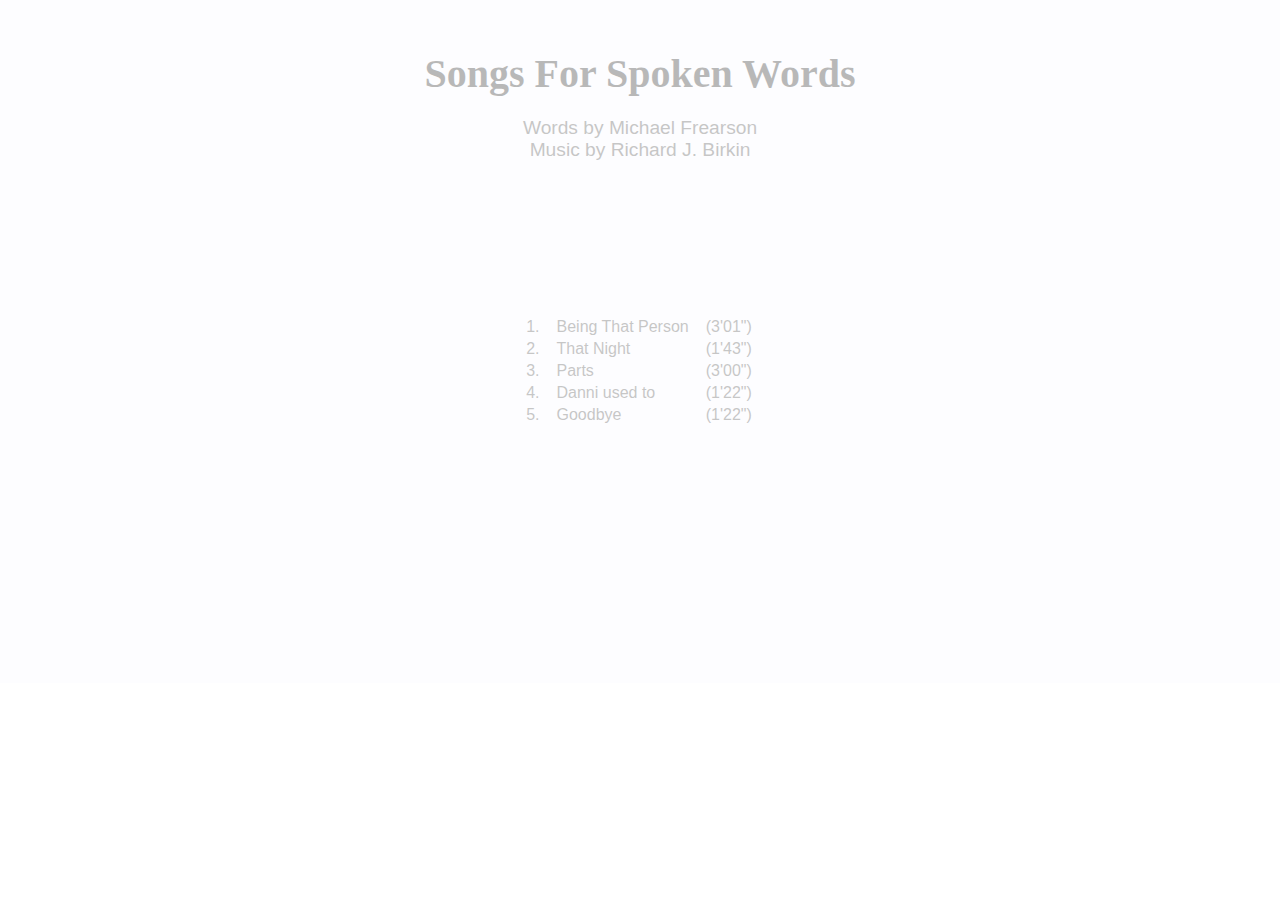
<file: index.html>
<!DOCTYPE html>
<html>
    <head>
           <meta http-equiv="Content-Type" content="text/html; charset=UTF-8">
        <meta name="viewport" content="width=device-width, initial-scale=1, maximum-scale=1">
<meta name="apple-mobile-web-app-capable" content="yes">
        <meta name="description" content="">
        <title>Songs For Spoken Words</title>
        <script src="http://use.edgefonts.net/neuton.js"></script>
<script src="http://use.edgefonts.net/poiret-one.js"></script>
 <script type="text/javascript" src="res/jq152.js"></script>
        <link type="text/css" rel="stylesheet" href="res/sfsw2.css">
    
        <link rel="stylesheet" href="add2home/style/add2home.css">
<script type="application/javascript" src="add2home/src/add2home.js"></script>
        <link rel="apple-touch-icon-precomposed" href="apple-touch-icon-precomposed.png"/>   
    

<script type="text/javascript">
$(document).ready(function() {
    $("body").css("display", "none");
 
    $("body").fadeIn(2000);
 
    $("a.transition").click(function(event){
        event.preventDefault();
        linkLocation = this.href;
        $("body").fadeOut(1000, redirectPage);      
    });
         
    function redirectPage() {
        window.location = linkLocation;
    }
});

jQuery(document).ready(function($) {
      $(".clickableRow").click(function() {
            window.document.location = $(this).attr("href");
      });
});
</script>
<script>(function(a,b,c){if(c in b&&b[c]){var d,e=a.location,f=/^(a|html)$/i;a.addEventListener("click",function(a){d=a.target;while(!f.test(d.nodeName))d=d.parentNode;"href"in d&&(d.href.indexOf("http")||~d.href.indexOf(e.host))&&(a.preventDefault(),e.href=d.href)},!1)}})(document,window.navigator,"standalone")</script>
    </head>
    <body>
<div id="indexcontainer">

                  <div id="title">
<h1>Songs For Spoken Words</h1>
<p>Words by Michael Frearson</p>
<p>Music by Richard J. Birkin</p>
<div id="tracks">
<table>
<tr>
<td>1.</td>
<td>Being That Person</td>
<td>(3'01")<td>
</tr>

<tr class="clickableRow" href="thatnight.html">
<td>2.</td>
<td>That Night</td>
<td>(1'43")</td>
</tr>

<tr class="clickableRow" href="parts.html">
<td>3.</td>
<td>Parts</td>
<td>(3'00")</td>
</tr>

<tr class="clickableRow" href="danni.html">
<td>4.</td>
<td>Danni used to</td>
<td>(1'22")</td>
</tr>

<tr class="clickableRow" href="goodbye.html">
<td>5.</td>
<td>Goodbye</td>
<td>(1'22")</td>
</tr>

</div>
</div>
</div>    
    </body>
</html>
</file>
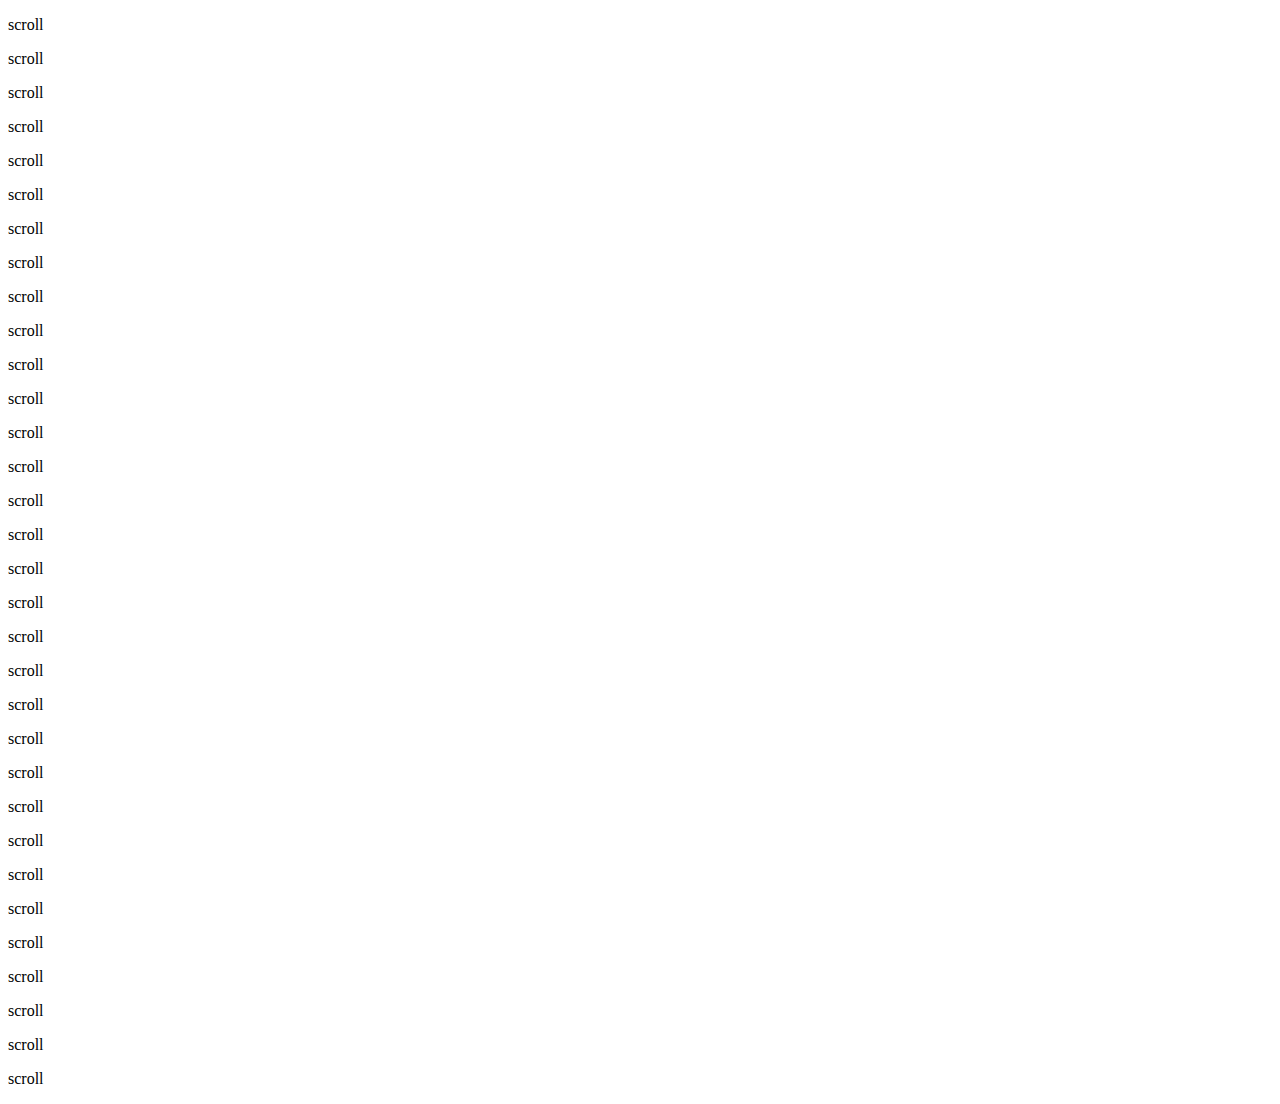
<file: add2home/examples/custom-message/index.html>
<!DOCTYPE html>
<html>
<head>
	<meta charset="utf-8">
	<title>Add to home</title>

	<meta name="viewport" content="width=device-width, initial-scale=1.0, user-scalable=0, minimum-scale=1.0, maximum-scale=1.0">

	<!-- Of course it is advisable to have touch icons ready for each device -->
	<link rel="apple-touch-icon" href="../images/touch-icon-iphone.png">
	<link rel="apple-touch-icon" sizes="72x72" href="../images/touch-icon-ipad.png">
	<link rel="apple-touch-icon" sizes="114x114" href="../images/touch-icon-iphone4.png">

	<meta name="apple-mobile-web-app-capable" content="yes">
	<meta name="apple-mobile-web-app-status-bar-style" content="black">

<script type="text/javascript">

var addToHomeConfig = {
	message: 'This is a custom message. Your device is an <strong>%device</strong>. The action icon is %icon.'
};

</script>

	<link rel="stylesheet" href="../../style/add2home.css">
	<script type="application/javascript" src="../../src/add2home.js" charset="utf-8"></script>
</head>

<body>
	<p>scroll</p>
	<p>scroll</p>
	<p>scroll</p>
	<p>scroll</p>
	<p>scroll</p>
	<p>scroll</p>
	<p>scroll</p>
	<p>scroll</p>
	<p>scroll</p>
	<p>scroll</p>
	<p>scroll</p>
	<p>scroll</p>
	<p>scroll</p>
	<p>scroll</p>
	<p>scroll</p>
	<p>scroll</p>
	<p>scroll</p>
	<p>scroll</p>
	<p>scroll</p>
	<p>scroll</p>
	<p>scroll</p>
	<p>scroll</p>
	<p>scroll</p>
	<p>scroll</p>
	<p>scroll</p>
	<p>scroll</p>
	<p>scroll</p>
	<p>scroll</p>
	<p>scroll</p>
	<p>scroll</p>
	<p>scroll</p>
	<p>scroll</p>
</body>
</html>
</file>
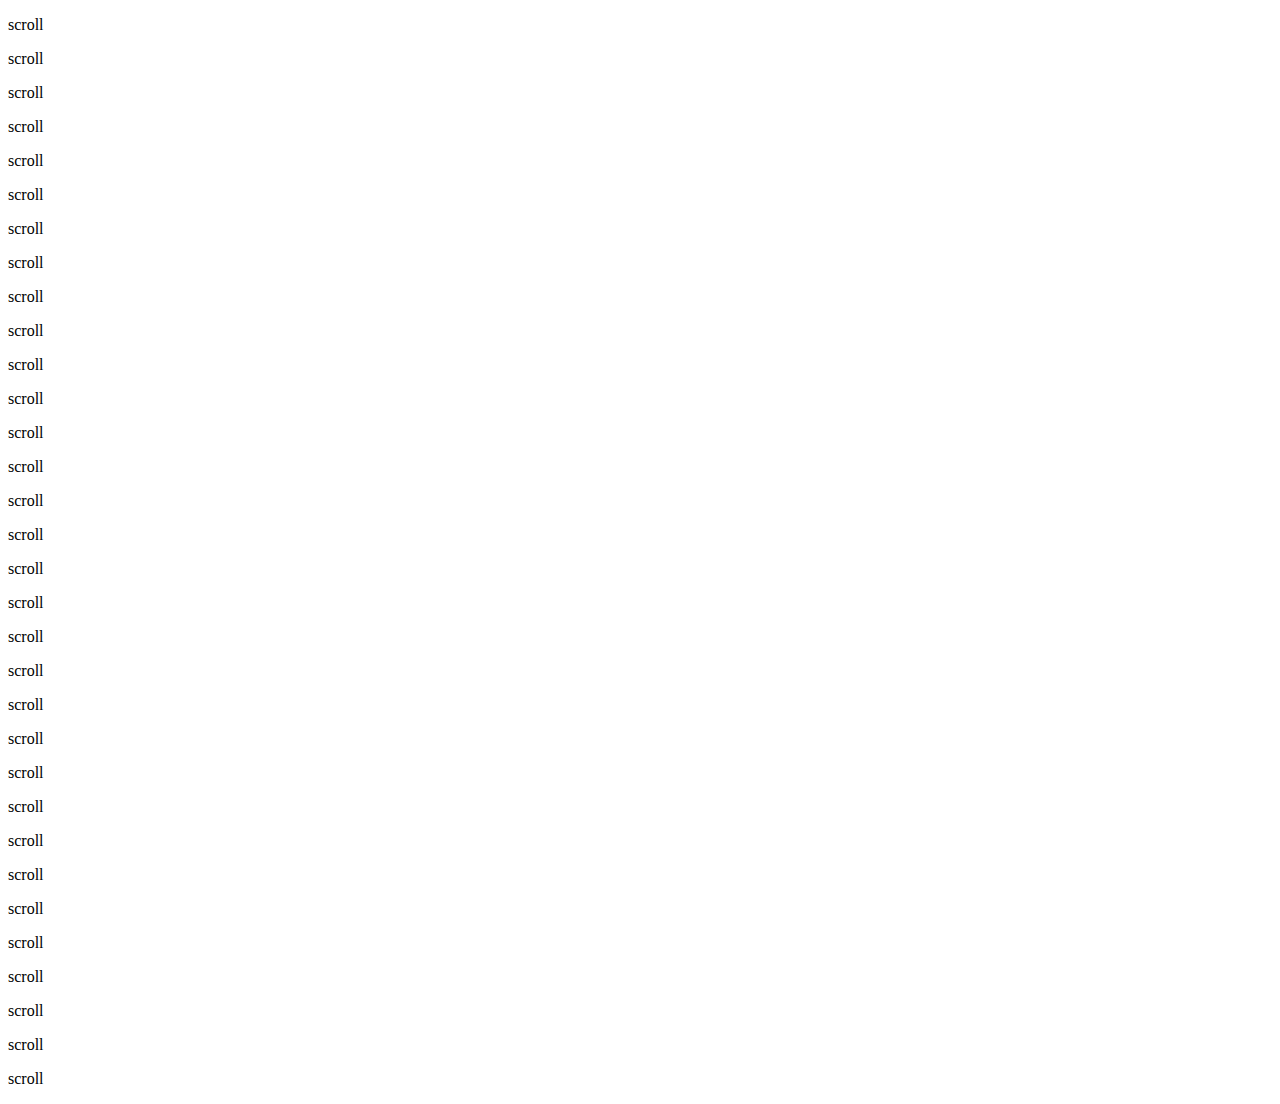
<file: add2home/examples/hash-trick/index.html>
<!DOCTYPE html>
<html>
<head>
	<meta charset="utf-8">
	<title>Add to home</title>

	<meta name="viewport" content="width=device-width, initial-scale=1.0, user-scalable=0, minimum-scale=1.0, maximum-scale=1.0">

	<!-- Of course it is advisable to have touch icons ready for each device -->
	<link rel="apple-touch-icon" href="../images/touch-icon-iphone.png">
	<link rel="apple-touch-icon" sizes="72x72" href="../images/touch-icon-ipad.png">
	<link rel="apple-touch-icon" sizes="114x114" href="../images/touch-icon-iphone4.png">
	
	<meta name="apple-mobile-web-app-status-bar-style" content="black">

<script type="text/javascript">
var addToHomeConfig = {
	autostart: false
};
</script>

	<link rel="stylesheet" href="../../style/add2home.css">
	<script type="application/javascript" src="../../src/add2home.js" charset="utf-8"></script>

<script type="text/javascript">

function loaded () {
	if ( window.location.hash.match('ATHS') ) return;

	addToHome.show();
	window.location.hash = '#ATHS';
}

window.addEventListener('load', loaded, false);

</script>
</head>

<body>
	<p>scroll</p>
	<p>scroll</p>
	<p>scroll</p>
	<p>scroll</p>
	<p>scroll</p>
	<p>scroll</p>
	<p>scroll</p>
	<p>scroll</p>
	<p>scroll</p>
	<p>scroll</p>
	<p>scroll</p>
	<p>scroll</p>
	<p>scroll</p>
	<p>scroll</p>
	<p>scroll</p>
	<p>scroll</p>
	<p>scroll</p>
	<p>scroll</p>
	<p>scroll</p>
	<p>scroll</p>
	<p>scroll</p>
	<p>scroll</p>
	<p>scroll</p>
	<p>scroll</p>
	<p>scroll</p>
	<p>scroll</p>
	<p>scroll</p>
	<p>scroll</p>
	<p>scroll</p>
	<p>scroll</p>
	<p>scroll</p>
	<p>scroll</p>
</body>
</html>
</file>
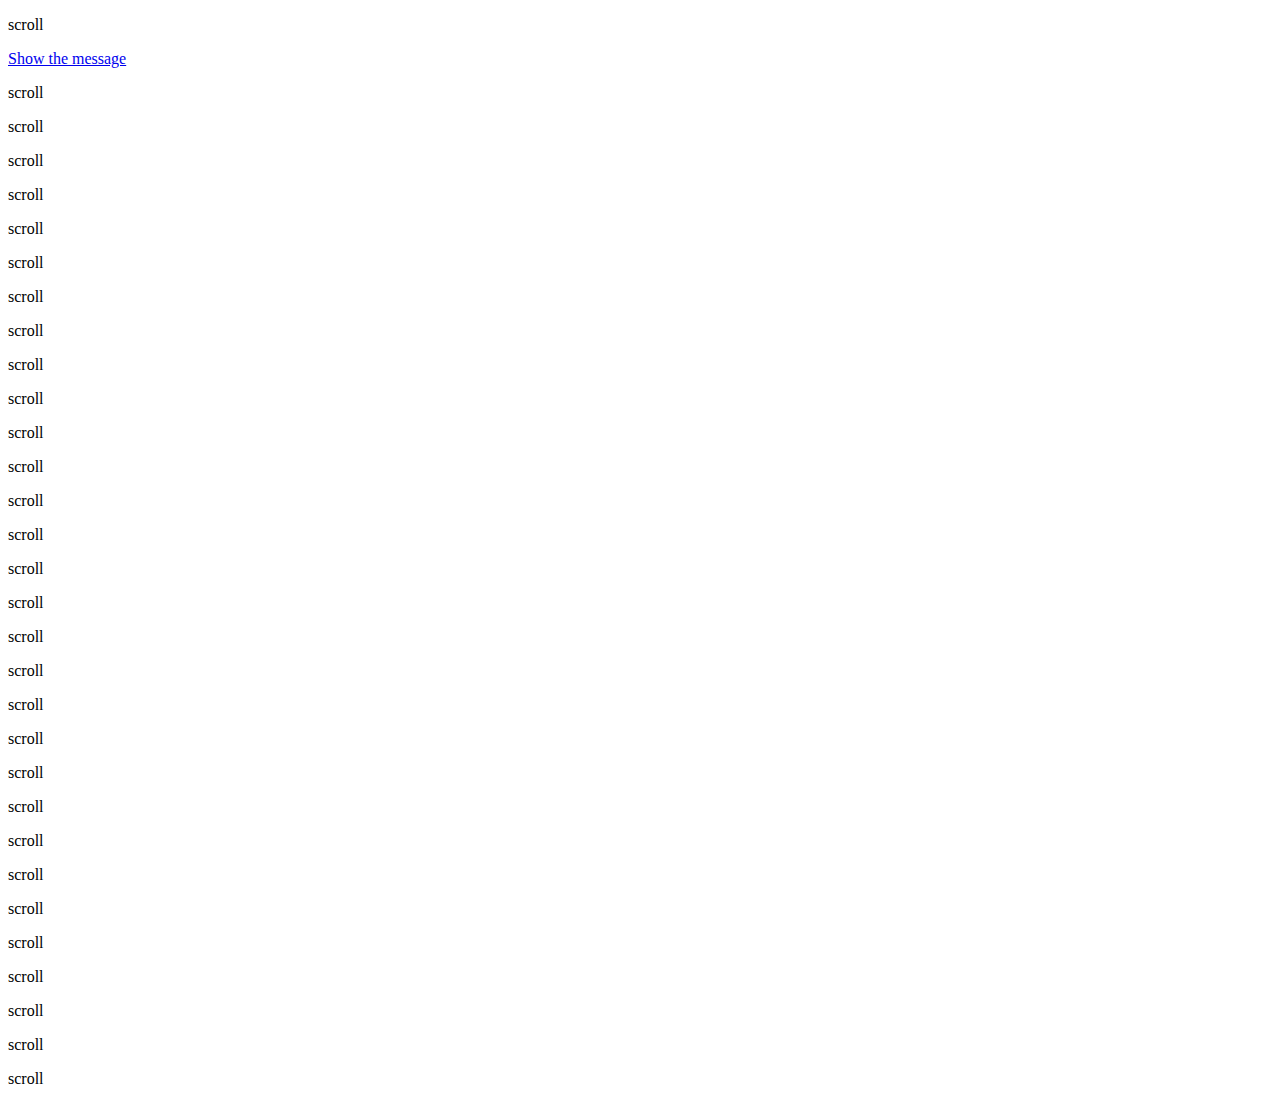
<file: add2home/examples/manual-startup/index.html>
<!DOCTYPE html>
<html>
<head>
	<meta charset="utf-8">
	<title>Add to home</title>

	<meta name="viewport" content="width=device-width, initial-scale=1.0, user-scalable=0, minimum-scale=1.0, maximum-scale=1.0">

	<!-- Of course it is advisable to have touch icons ready for each device -->
	<link rel="apple-touch-icon" href="../images/touch-icon-iphone.png">
	<link rel="apple-touch-icon" sizes="72x72" href="../images/touch-icon-ipad.png">
	<link rel="apple-touch-icon" sizes="114x114" href="../images/touch-icon-iphone4.png">


	<meta name="apple-mobile-web-app-capable" content="yes">
	<meta name="apple-mobile-web-app-status-bar-style" content="black">

<script type="text/javascript">

var addToHomeConfig = {
	autostart: false,
	startDelay: 0
};

</script>

	<link rel="stylesheet" href="../../style/add2home.css">
	<script type="application/javascript" src="../../src/add2home.js" charset="utf-8"></script>
</head>

<body>
	<p>scroll</p>
	<p><a href="#" onclick="addToHome.show(); return false">Show the message</a></p>
	<p>scroll</p>
	<p>scroll</p>
	<p>scroll</p>
	<p>scroll</p>
	<p>scroll</p>
	<p>scroll</p>
	<p>scroll</p>
	<p>scroll</p>
	<p>scroll</p>
	<p>scroll</p>
	<p>scroll</p>
	<p>scroll</p>
	<p>scroll</p>
	<p>scroll</p>
	<p>scroll</p>
	<p>scroll</p>
	<p>scroll</p>
	<p>scroll</p>
	<p>scroll</p>
	<p>scroll</p>
	<p>scroll</p>
	<p>scroll</p>
	<p>scroll</p>
	<p>scroll</p>
	<p>scroll</p>
	<p>scroll</p>
	<p>scroll</p>
	<p>scroll</p>
	<p>scroll</p>
	<p>scroll</p>
</body>
</html>
</file>
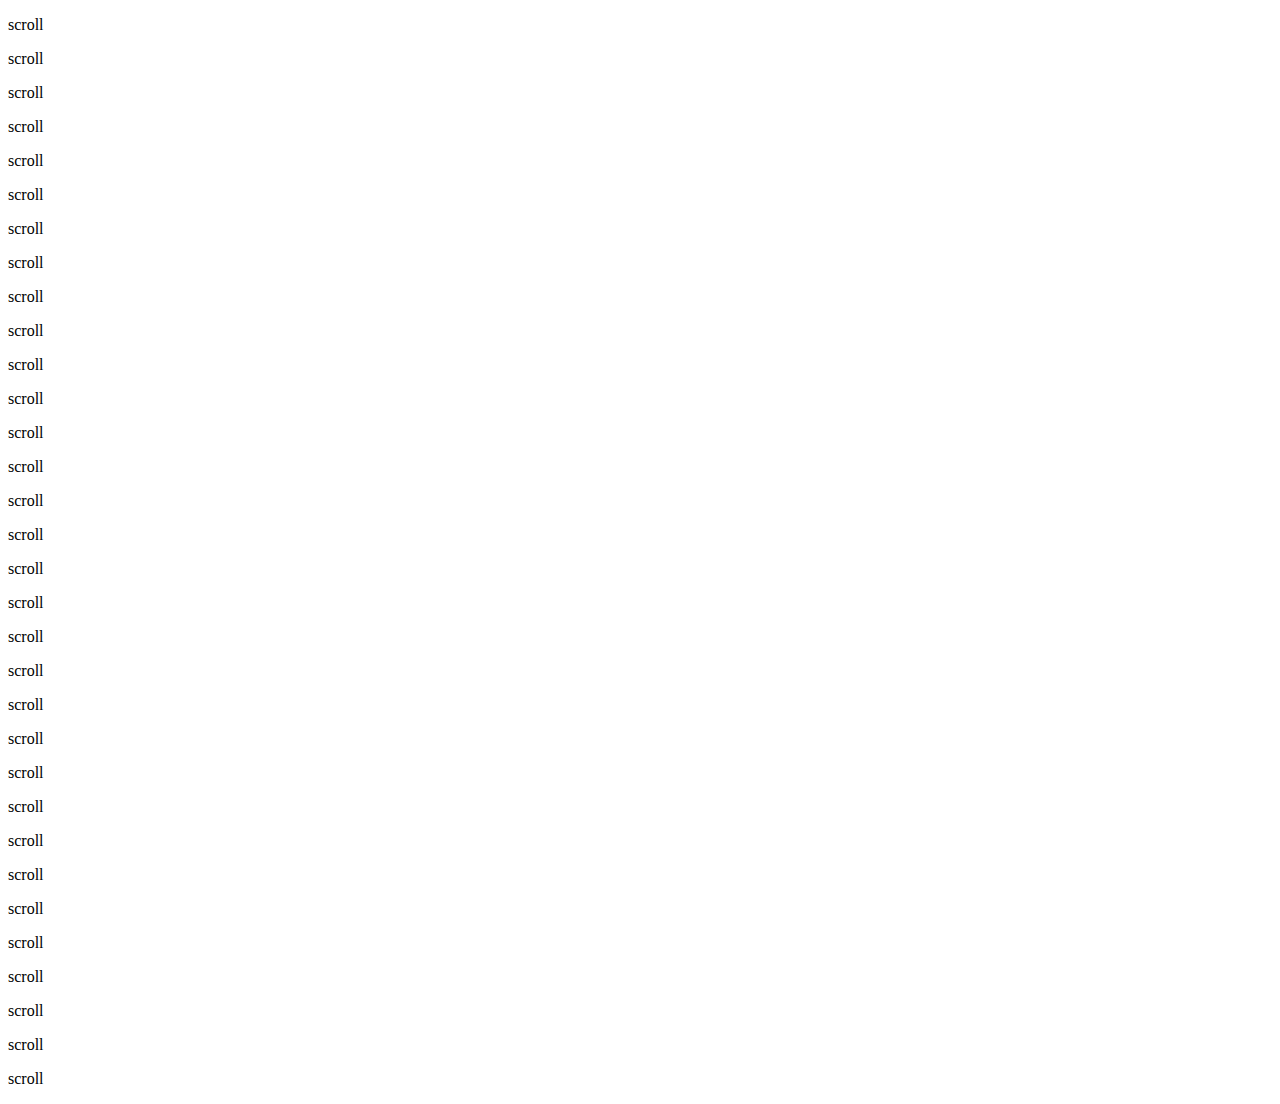
<file: add2home/examples/simple/index.html>
<!DOCTYPE html>
<html>
<head>
	<meta charset="utf-8">
	<title>Add to home</title>

	<meta name="viewport" content="width=device-width, initial-scale=1.0, user-scalable=0, minimum-scale=1.0, maximum-scale=1.0">

	<meta name="apple-mobile-web-app-capable" content="yes">
	<meta name="apple-mobile-web-app-status-bar-style" content="black">

	<!-- Of course it is advisable to have touch icons ready for each device -->
	<link rel="apple-touch-icon" href="../images/touch-icon-iphone.png">
	<link rel="apple-touch-icon" sizes="72x72" href="../images/touch-icon-ipad.png">
	<link rel="apple-touch-icon" sizes="114x114" href="../images/touch-icon-iphone4.png">

	<link rel="stylesheet" href="../../style/add2home.css">
	<script type="text/javascript" src="../../src/add2home.js" charset="utf-8"></script>
</head>

<body>
	<p>scroll</p>
	<p>scroll</p>
	<p>scroll</p>
	<p>scroll</p>
	<p>scroll</p>
	<p>scroll</p>
	<p>scroll</p>
	<p>scroll</p>
	<p>scroll</p>
	<p>scroll</p>
	<p>scroll</p>
	<p>scroll</p>
	<p>scroll</p>
	<p>scroll</p>
	<p>scroll</p>
	<p>scroll</p>
	<p>scroll</p>
	<p>scroll</p>
	<p>scroll</p>
	<p>scroll</p>
	<p>scroll</p>
	<p>scroll</p>
	<p>scroll</p>
	<p>scroll</p>
	<p>scroll</p>
	<p>scroll</p>
	<p>scroll</p>
	<p>scroll</p>
	<p>scroll</p>
	<p>scroll</p>
	<p>scroll</p>
	<p>scroll</p>
</body>
</html>
</file>
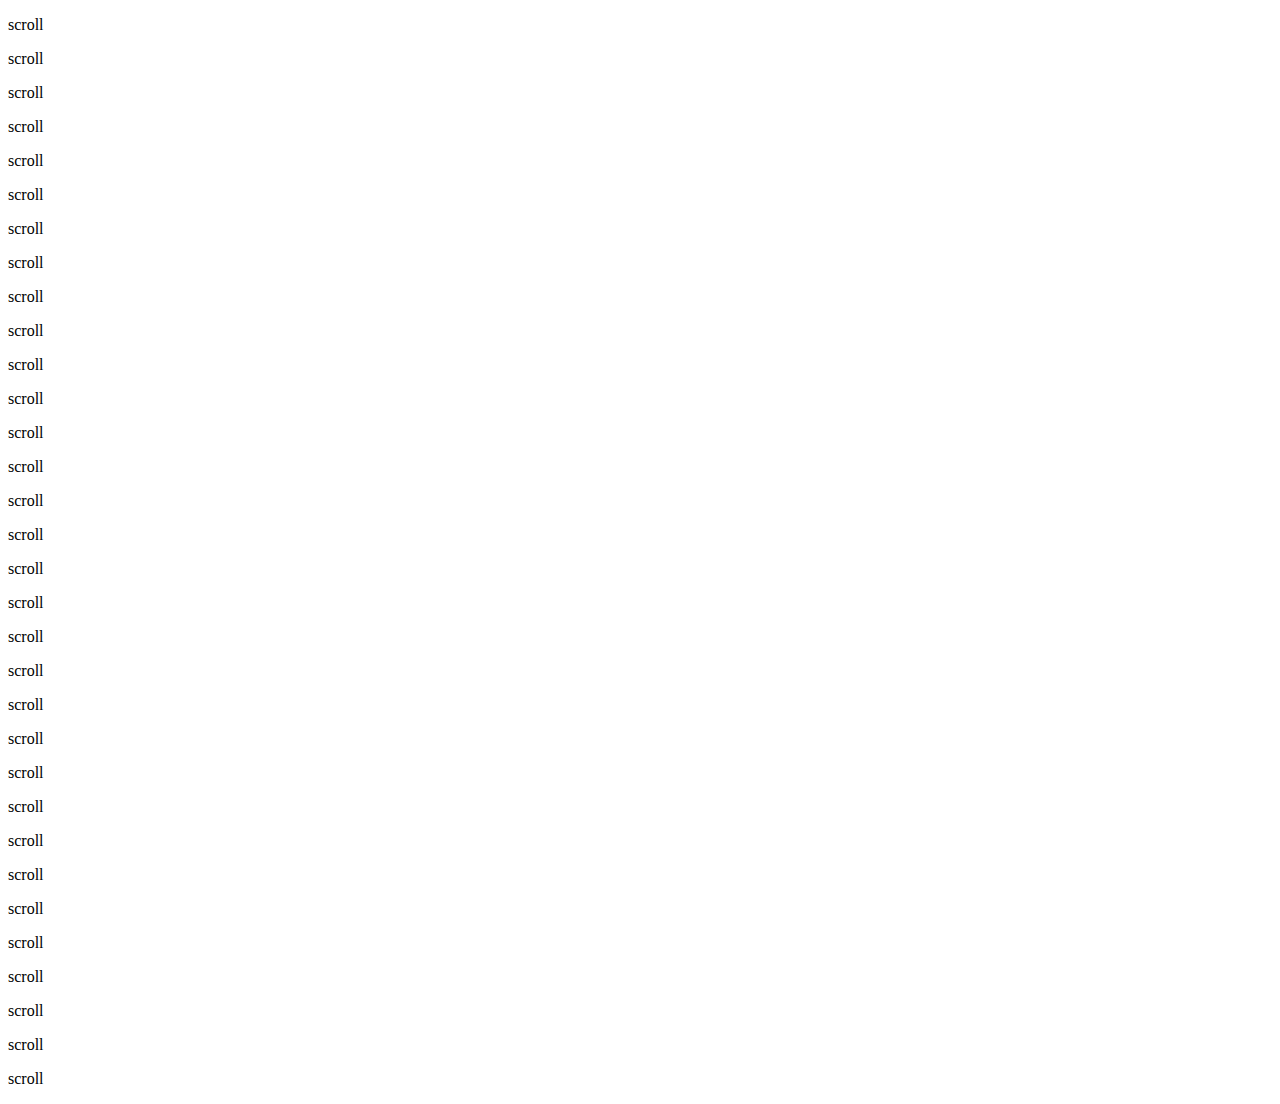
<file: add2home/examples/suggested-config/index.html>
<!DOCTYPE html>
<html>
<head>
	<meta charset="utf-8">
	<title>Add to home</title>

	<meta name="viewport" content="width=device-width, initial-scale=1.0, user-scalable=0, minimum-scale=1.0, maximum-scale=1.0">

	<!-- Of course it is advisable to have touch icons ready for each device -->
	<link rel="apple-touch-icon" href="../images/touch-icon-iphone.png">
	<link rel="apple-touch-icon" sizes="72x72" href="../images/touch-icon-ipad.png">
	<link rel="apple-touch-icon" sizes="114x114" href="../images/touch-icon-iphone4.png">


	<meta name="apple-mobile-web-app-capable" content="yes">
	<meta name="apple-mobile-web-app-status-bar-style" content="black">

<script type="text/javascript">

var addToHomeConfig = {
	returningVisitor: true,		// Show the message only to returning visitors (ie: don't show it the first time)
	expire: 720					// Show the message only once every 12 hours
};

</script>

	<link rel="stylesheet" href="../../style/add2home.css">
	<script type="application/javascript" src="../../src/add2home.js" charset="utf-8"></script>
</head>

<body>
	<p>scroll</p>
	<p>scroll</p>
	<p>scroll</p>
	<p>scroll</p>
	<p>scroll</p>
	<p>scroll</p>
	<p>scroll</p>
	<p>scroll</p>
	<p>scroll</p>
	<p>scroll</p>
	<p>scroll</p>
	<p>scroll</p>
	<p>scroll</p>
	<p>scroll</p>
	<p>scroll</p>
	<p>scroll</p>
	<p>scroll</p>
	<p>scroll</p>
	<p>scroll</p>
	<p>scroll</p>
	<p>scroll</p>
	<p>scroll</p>
	<p>scroll</p>
	<p>scroll</p>
	<p>scroll</p>
	<p>scroll</p>
	<p>scroll</p>
	<p>scroll</p>
	<p>scroll</p>
	<p>scroll</p>
	<p>scroll</p>
	<p>scroll</p>
</body>
</html>
</file>
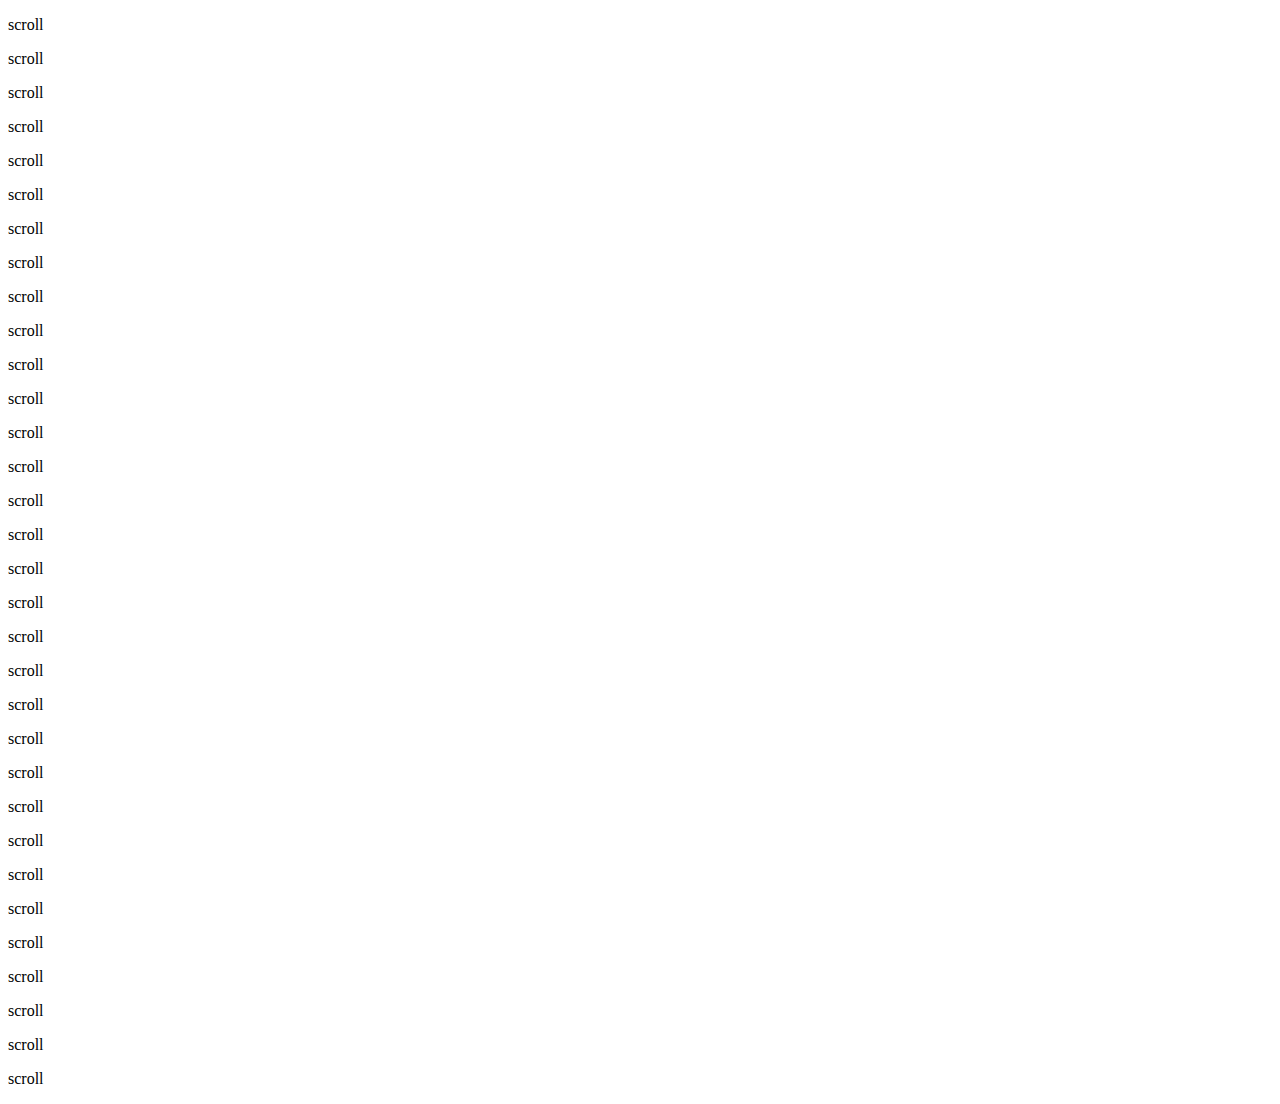
<file: add2home/examples/touch-icon/index.html>
<!DOCTYPE html>
<html>
<head>
	<meta charset="utf-8">
	<title>Add to home</title>

	<meta name="viewport" content="width=device-width, initial-scale=1.0, user-scalable=0, minimum-scale=1.0, maximum-scale=1.0">

	<!-- Of course it is advisable to have touch icons ready for each device -->
	<link rel="apple-touch-icon" href="../images/touch-icon-iphone.png">
	<link rel="apple-touch-icon" sizes="72x72" href="../images/touch-icon-ipad.png">
	<link rel="apple-touch-icon" sizes="114x114" href="../images/touch-icon-iphone4.png">

	<meta name="apple-mobile-web-app-capable" content="yes">
	<meta name="apple-mobile-web-app-status-bar-style" content="black">

<script type="text/javascript">

var addToHomeConfig = {
	touchIcon: true,
};

</script>

	<link rel="stylesheet" href="../../style/add2home.css">
	<script type="application/javascript" src="../../src/add2home.js" charset="utf-8"></script>
</head>

<body>
	<p>scroll</p>
	<p>scroll</p>
	<p>scroll</p>
	<p>scroll</p>
	<p>scroll</p>
	<p>scroll</p>
	<p>scroll</p>
	<p>scroll</p>
	<p>scroll</p>
	<p>scroll</p>
	<p>scroll</p>
	<p>scroll</p>
	<p>scroll</p>
	<p>scroll</p>
	<p>scroll</p>
	<p>scroll</p>
	<p>scroll</p>
	<p>scroll</p>
	<p>scroll</p>
	<p>scroll</p>
	<p>scroll</p>
	<p>scroll</p>
	<p>scroll</p>
	<p>scroll</p>
	<p>scroll</p>
	<p>scroll</p>
	<p>scroll</p>
	<p>scroll</p>
	<p>scroll</p>
	<p>scroll</p>
	<p>scroll</p>
	<p>scroll</p>
</body>
</html>
</file>
<file: res/sfsw2.css>
* {
    border: 0;
    padding: 0;
    margin: 0;
}

@media only screen and (min-device-width: 300px) and (max-device-width: 1024px) {
	body{
		background-image: url('bg1024.jpg') !important;
	}
    
    #lyricbox {
        bottom: 0px !important;
    }
    
}


html {
    width: 100%;
    height: 100%;
  
    
}

a {
    color: #000;
    text-decoration: none;
}

a:hover {
    text-decoration: underline;
}


#debug {
    position: absolute;
    top: 40px;
    right: 10px;
}

#jpId {
    height: 0;
    width: 0;
}
#jpId2 {
    height: 0;
    width: 0;
}

body {
    background-position: bottom right;
    font-family: 'neutron', 'Garamond', serif;
    font-size: 100%;
    font-weight: lighter;
    color: #333;
    overflow: auto;
    background-repeat: no-repeat;
    background-color: #fff;
}


#container {
width: 100%;
display:inline-block;
min-width:300px;
padding-top:0%;
padding-bottom:20%;
margin-bottom:0px;
background-color: #F8F8FF;
float:left;
min-height:100%;
}

#indexcontainer {
width: 100%;
display:inline-block;
padding-top:0%;
padding-bottom:20%;
margin-bottom:0px;
background-color: #F8F8FF;
float:left;
min-height:100%;
}


* html #container {
height:100%;
}

#poem {
min-height:300px;
margin-left:25%;
margin-right:25%;
margin-top:25%;
margin-bottom:20%;
padding-bottom;100px;
font-size: 1.2em;	
font-family: 'Libre Baskerville', sans-serif;
}

#title {
width:80%;
margin-left:10%;
margin-right:10%;
text-align:center;
}

#tracks {
width:auto;
display:block;
margin-left:auto;
margin-right:auto;
padding-top:15%;
text-align:left;
font-family: 'Helvetica', sans-serif;
}

table {
display:table;
margin-left:auto;
margin-right:auto;
}

tr {
width:100%;
line-height:20px;
}

td {
padding-left:15px;
}

tr.clickableRow { 
cursor: pointer; 
} 


#links {
    position: absolute;
    top: 5px;
    right: 10px;
    height: 30px;
    text-align: right;
}

p {
    font-family: 'Helvetica', sans-serif;
    font-size: 1.2em;
    overflow: hidden;
}



#controls {
position: fixed;
bottom: 1em;
width:100%;
display: block;
margin-left: auto;
margin-right: auto;
height: 20px;
}

#controls a {
    color: #000;
    text-decoration: none;
cursor:hand;
}

#controls a:hover {
    color: #000;
    text-decoration: none;
cursor:hand;
}


#play {
width:20%;
float:left;
display:inline;
text-align:center;
margin-left:20%;
font-family: 'poiret-one', serif;
font-size: 1.8em;
color:#d1d1d1;
}

#pause {
width:20%;
float:left;
display:inline;
text-align:center;
font-family: 'poiret-one', serif;
font-size: 1.3em;
color:#d1d1d1;
}

#stop {
width:20%;
float:left;
display:inline;
text-align:center;
margin-right:20%;
font-family: 'poiret-one', serif;
font-size: 1.2em;
color:#d1d1d1;
}

#clock {
width:25%;
float:left;
display:inline;
text-align: center;
display:none;
}

#controls span {
width:100%;
cursor:hand;
} 


#lyricbox {
    position: relative;    
}

.lyricbox2 {
display:block;
width:100%;
}

.centerbox {
margin-left: auto;
margin-right: auto;
}

#poem .titlefade {
text-align: center;
font-size:1.5em;
font-weight:normal;
margin-top:15%;
font-family: 'poiret-one', sans-serif;
}

.line {
line-height: 30px;
height:30px;
width:100%;
display:inline-block;
}

#line2a {
display:inline;
float:left;
width: auto;
}

#line2b {
display:inline;
float:left;
width: auto;
}

#line3a {
display:inline;
float:left;
width: auto;
}

#line3b {
display:inline;
float:left;
width: auto;
}

#line4a {
display:inline;
float:left;
width: auto;
}
#line4b {
display:inline;
float:left;
width: auto;
}

#line5block {
display:inline;
float:left;
width: auto;
clear:both;
}

#line5a {
display:inline;
float:left;
width: auto;
}

#line5b {
display:inline;
float:left;
width: auto;
}

#line6a {
display:inline;
float:left;
width: 100%;
}

#line7a {
display:inline;
float:left;
width:100%;
}

#line8a {
display:inline;
float:left;
width: 100%;
}

#line8b, #line12a, #line14a, #line15a, #line17a, #line19a, #line21a, #line22a, #line23a, #line25a, #line26a, #line28a, #line29a, #line30a, #line31a, #line32a {
display:inline;
float:left;
width: 100%;
}

#line10a, #line10b, #line11a, #line11b, #line13a, #line13b, #line16a, #line16b, #line18a, #line18b, #line20a, #line20b, #line24a, #line24b, #line27a, #line27b {
display:inline;
float:left;
width:auto;
}


.bigtext {
font-size:1.2em;
text-transform:uppercase;
}


#header {
width: 100%;
min-width: 300px;
height: 45%x;
background: white;
margin: 0px;
}

.title {
text-align: center;
display: block;
margin-left: auto;
margin-right: auto;
padding-top: 5px;
min-width:300px;
}

.menu {
display: block;
margin-left: auto;
margin-right: auto;
margin-top: 100px;
min-width:300px;
}

.menu ul {
list-style-type: none;
margin: 0;
padding: 0;
display: inline;
}


li {
display: inline;
margin-left: 10px;
margin-right: 10px;
}

h1 {
color: black;
font-family: 'poiret-one', serif;
font-size: 2.5em;
margin-top:50px;
margin-bottom: 20px;
}

h2 {
font-size: 1.3em;
font-family: 'neuton', serif;
font-weight: 100;
line-height: 10px;
}

h3 {
color: black;
font-family: 'poiret-one', serif;
font-size: 1.5em;
margin-bottom: 30px;
margin-top:30px;
}

/* CLEARFIX *//* CLEARFIX */.clearfix:after {    content: ".";    display: block;    clear: both;    visibility: hidden;    line-height: 0;    height: 0;} .clearfix {    display: inline-block;} html[xmlns] .clearfix {    display: block;} * html .clearfix {    height: 1%;}
</file>
<file: add2home/style/add2home.css>
/**
 *
 * Main container
 *
 */
#addToHomeScreen {
	z-index:9999;
	-webkit-user-select:none;
	-webkit-box-sizing:border-box;
	width:240px;
	font-size:15px;
	padding:12px 14px;
	text-align:left;
	font-family:helvetica;
	background-image:-webkit-gradient(linear,0 0,0 100%,color-stop(0,#fff),color-stop(0.02,#eee),color-stop(0.98,#ccc),color-stop(1,#a3a3a3));
	border:1px solid #505050;
	-webkit-border-radius:8px;
	-webkit-background-clip:padding-box;
	color:#333;
	text-shadow:0 1px 0 rgba(255,255,255,0.75);
	line-height:130%;
	-webkit-box-shadow:0 0 4px rgba(0,0,0,0.5);
}

#addToHomeScreen.addToHomeIpad {
	width:268px;
	font-size:18px;
	padding:14px;
}

/**
 *
 * The 'wide' class is added when the popup contains the touch icon
 *
 */
#addToHomeScreen.addToHomeWide {
	width:296px;
}

#addToHomeScreen.addToHomeIpad.addToHomeWide {
	width:320px;
	font-size:18px;
	padding:14px;
}

/**
 *
 * The balloon arrow
 *
 */
#addToHomeScreen .addToHomeArrow {
	position:absolute;
	background-image:-webkit-gradient(linear,0 0,100% 100%,color-stop(0,rgba(204,204,204,0)),color-stop(0.4,rgba(204,204,204,0)),color-stop(0.4,#ccc));
	border-width:0 1px 1px 0;
	border-style:solid;
	border-color:#505050;
	width:16px; height:16px;
	-webkit-transform:rotateZ(45deg);
	bottom:-9px; left:50%;
	margin-left:-8px;
	-webkit-box-shadow:inset -1px -1px 0 #a9a9a9;
	-webkit-border-bottom-right-radius:2px;
}


/**
 *
 * The balloon arrow for iPad
 *
 */
#addToHomeScreen.addToHomeIpad .addToHomeArrow {
	-webkit-transform:rotateZ(-135deg);
	background-image:-webkit-gradient(linear,0 0,100% 100%,color-stop(0,rgba(238,238,238,0)),color-stop(0.4,rgba(238,238,238,0)),color-stop(0.4,#eee));
	-webkit-box-shadow:inset -1px -1px 0 #fff;
	top:-9px; bottom:auto; left:50%;
}


/**
 *
 * Close button
 *
 */
#addToHomeScreen .addToHomeClose {
	-webkit-box-sizing:border-box;
	position:absolute;
	right:4px;
	top:4px;
	width:18px;
	height:18px; line-height:14px;
	text-align:center;
	text-indent:1px;
	-webkit-border-radius:9px;
	background:rgba(0,0,0,0.12);
	color:#707070;
	-webkit-box-shadow:0 1px 0 #fff;
	font-size:16px;
}


/**
 *
 * The '+' icon, displayed only on iOS < 4.2
 *
 */
#addToHomeScreen .addToHomePlus {
	font-weight:bold;
	font-size:1.3em;
}


/**
 *
 * The 'share' icon, displayed only on iOS >= 4.2
 *
 */
#addToHomeScreen .addToHomeShare {
	display:inline-block;
	width:18px;
	height:15px;
	background-repeat:no-repeat;
	background-image:url([data-uri]);
	background-size:18px 15px;
	text-indent:-9999em;
	overflow:hidden;
}


/**
 *
 * The touch icon (if available)
 *
 */
#addToHomeScreen .addToHomeTouchIcon {
	display:block;
	float:left;
	-webkit-border-radius:6px;
	-webkit-box-shadow:0 1px 3px rgba(0,0,0,0.5),
		inset 0 0 2px rgba(255,255,255,0.9);
	background-repeat:no-repeat;
	width:57px; height:57px;
	-webkit-background-size:57px 57px;
	margin:0 12px 0 0;
	border:1px solid #333;
	-webkit-background-clip:padding-box;
}


/**
 *
 * The 'share' icon for retina display
 *
 */
@media all and (-webkit-min-device-pixel-ratio: 2) {
	#addToHomeScreen .addToHomeShare {
		background-image:url([data-uri]);
	}
}
</file>
